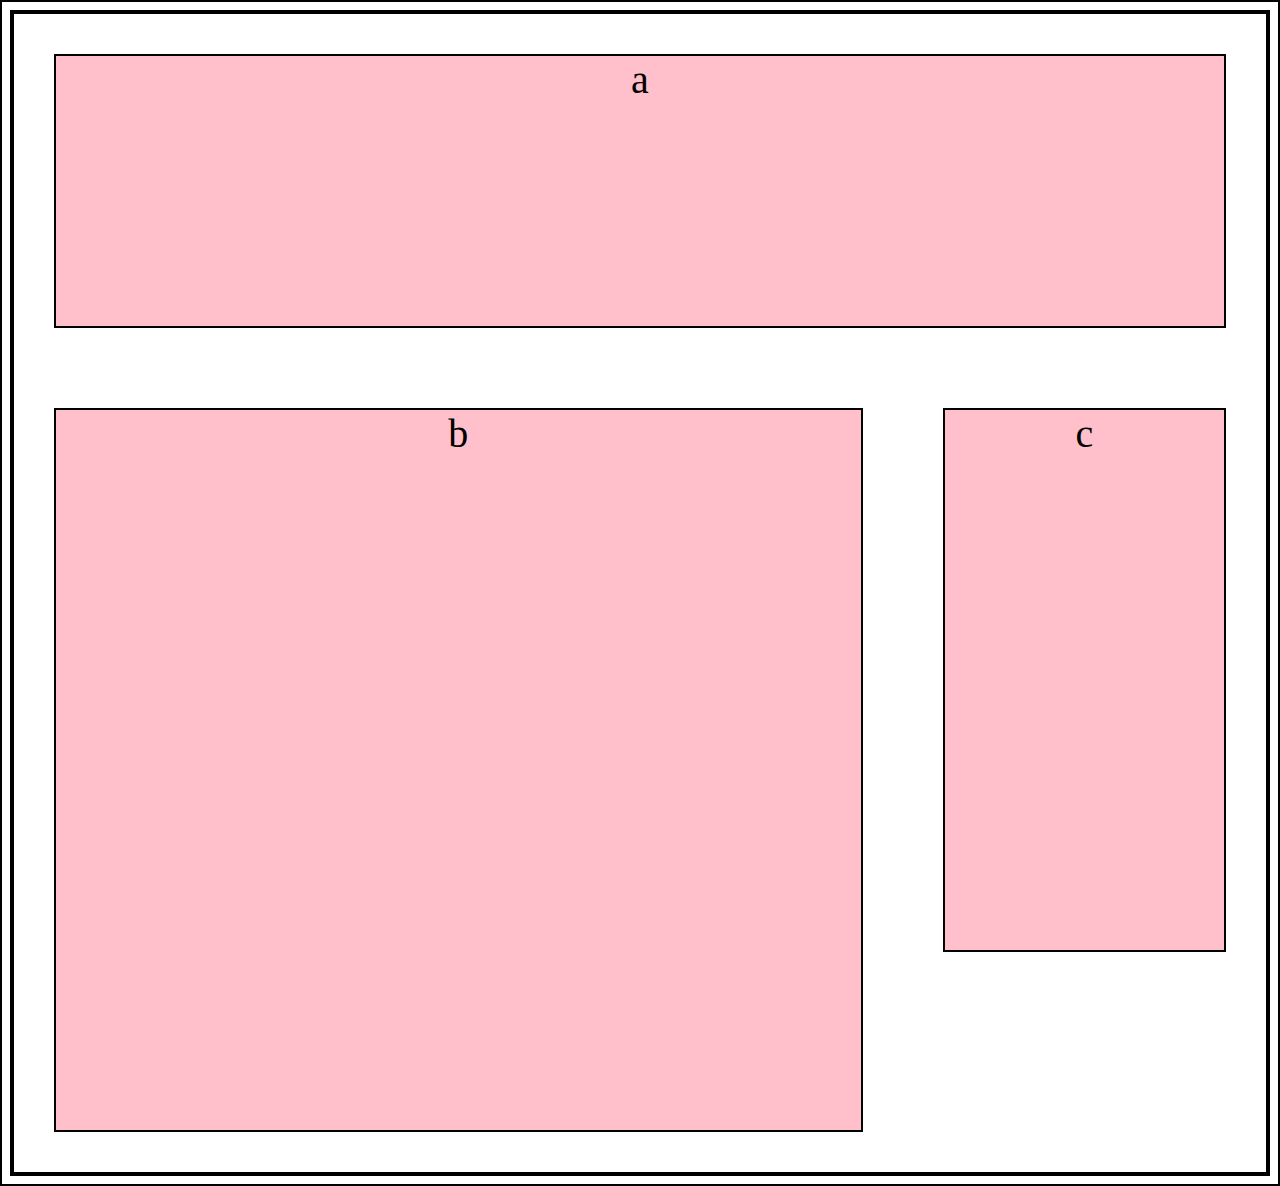
<file: medial-queries1/index.html>
<!DOCTYPE html>
<html lang="en" dir="ltr">
  <head>
    <meta charset="utf-8">
    <title>Media Queries 1</title>
    <link rel="stylesheet" href="main.css">
  </head>
  <body>
    <div class="container">
      <header class="a">a</header>
      <main class="b">b</main>
      <footer class="c">c</footer>
    </div>
  </body>
</html>
</file>
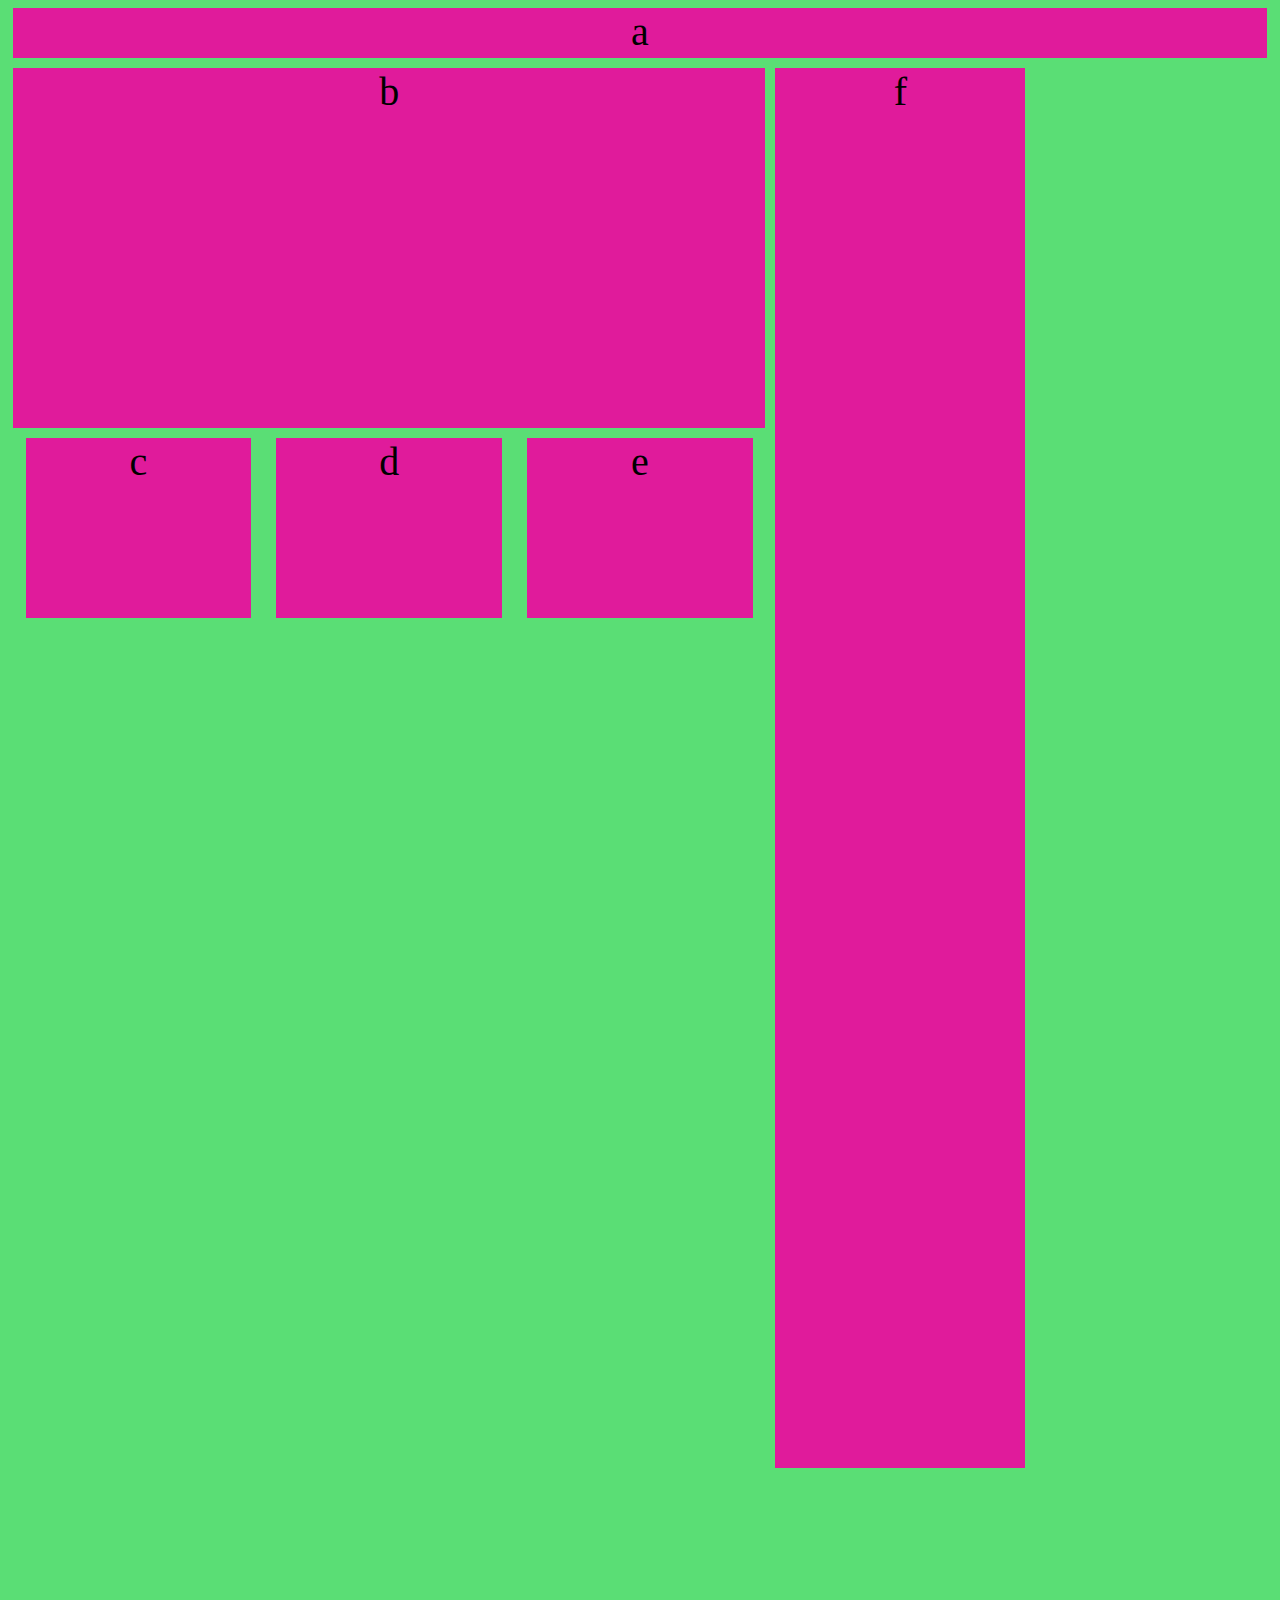
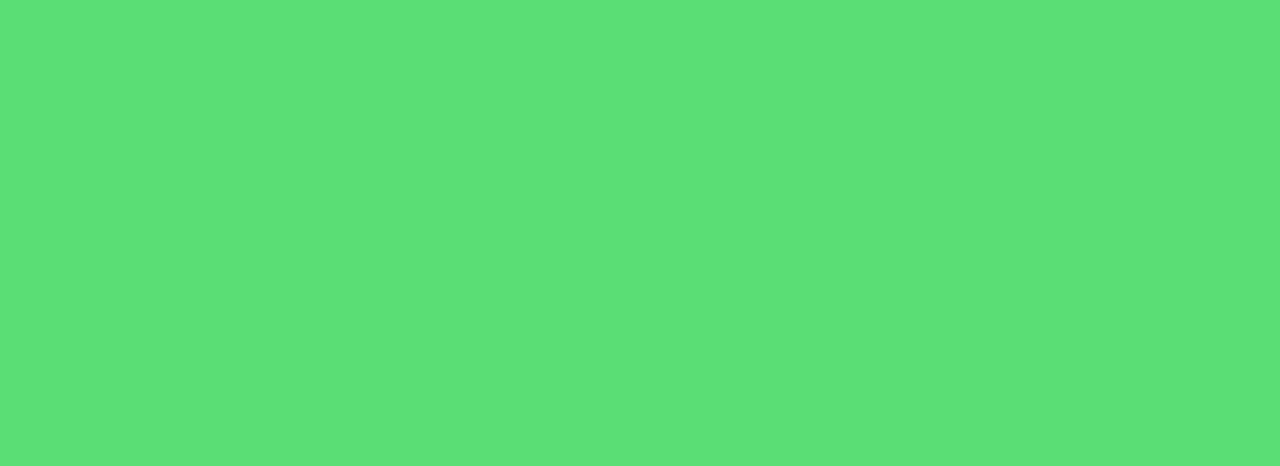
<file: medial-queries2/index.html>
<!DOCTYPE html>
<html lang="en" dir="ltr">
  <head>
    <meta charset="utf-8">
    <title>Media Queries 2</title>
    <link rel="stylesheet" href="main.css">
  </head>
  <body>
    <div class="container">
      <div class="a">a</div>
        <div class="bcde">
        <div class="b">b</div>
          <div class="cde">
          <div class="c">c</div>
          <div class="d">d</div>
          <div class="e">e</div>
          </div>
        </div>
      <div class="f">f</div>
    </div>
  </body>
</html>
</file>
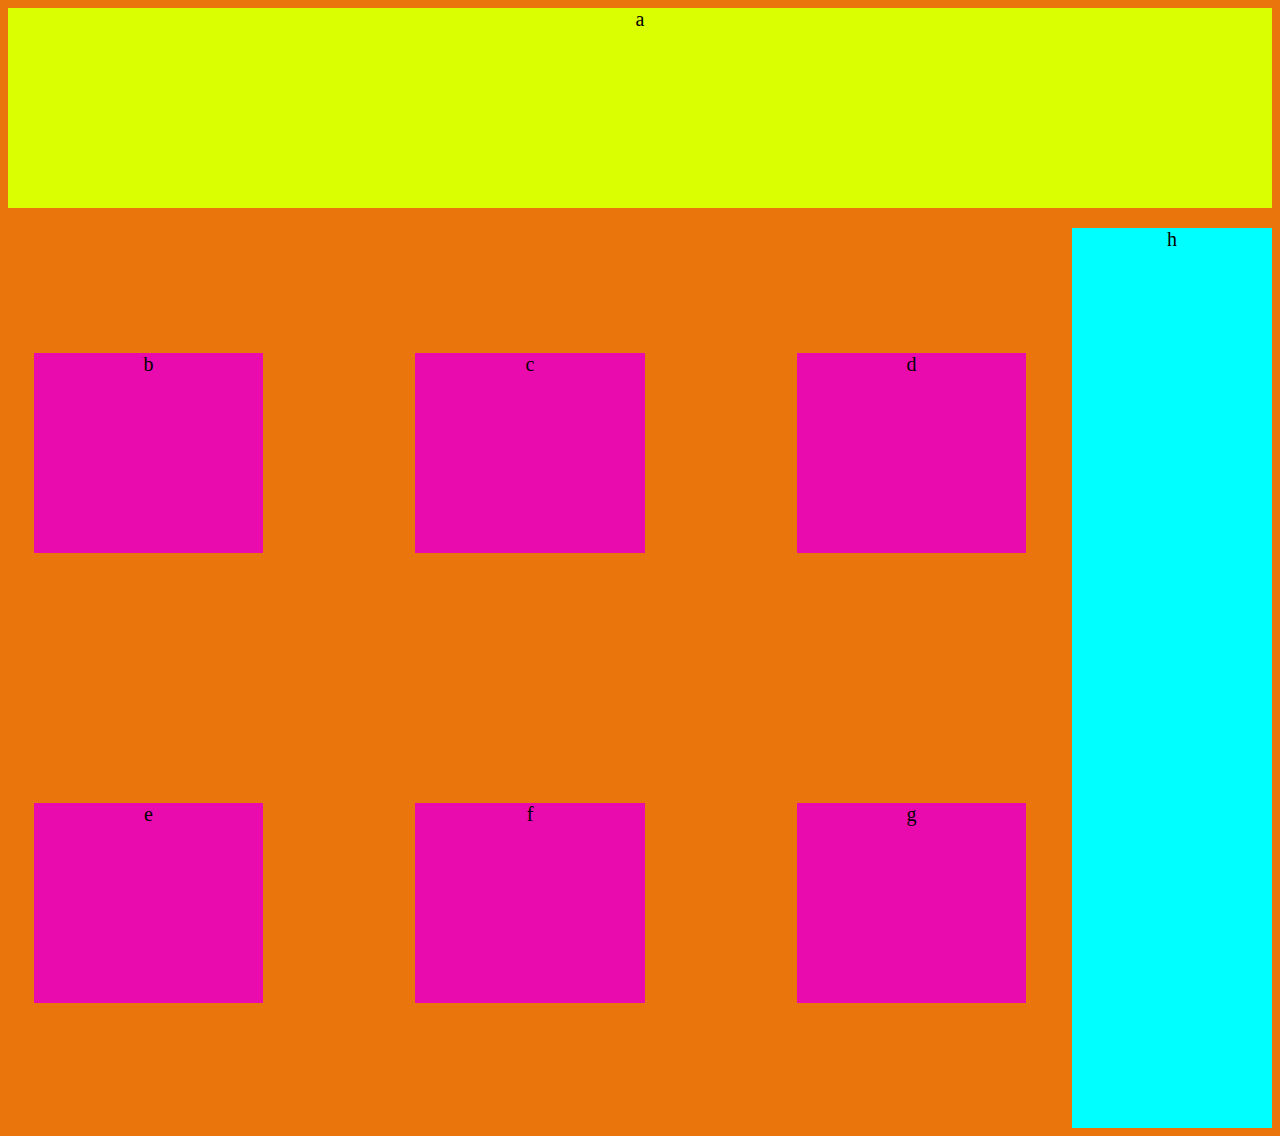
<file: medial-queries3/index.html>
<!DOCTYPE html>
<html lang="en" dir="ltr">
  <head>
    <meta charset="utf-8">
    <title>Media Queries 3</title>
    <link rel="stylesheet" href="main.css">
  </head>
  <body>
    <div class="container">
      <header>
        a
      </header>
      <div class="inside">
        <article>
          <div class="b">b</div>
          <div class="c">c</div>
          <div class="d">d</div>
          <div class="e">e</div>
          <div class="f">f</div>
          <div class="g">g</div>
        </article>
        <main class="h">
          h
        </main>
      </div>
    </div>
  </body>
</html>
</file>
<file: medial-queries1/main.css>
body {
    background: white;
    text-align: center;
    font-size: 40px;
  
  }
  * {
    border: 2px solid black;
    border-collapse: collapse;
  }
  .container {
    display: flex;
    flex-direction: column;
    justify-content: space-between;
  }
  
  header {
    width: 90%;
    height: 30vh;
    flex-grow: 1;
  }
  
  main {
    height: 80vh;
    flex-grow: 3;
  }
  
  footer {
    flex-grow: 1;
    height: 60vh;
  }
  
  @media (min-width: 600px) {
    .container {
      flex-direction: row;
      flex-wrap: wrap;
    }
  }
  
  main,
  footer,
  header {
    margin: 1em;
    background-color: pink;
    text-align: center;
  }
</file>
<file: medial-queries2/main.css>
body {
    background: #5ade75;
    text-align: center;
    font-size: 40px;
  }
  .container{
    display:flex;
    min-height:100vh;
    flex-direction:column;
    margin: 5px;
  }
  
  .a{
    flex-grow:1;
    width:100%;
    max-height:30vh;
    /* margin:auto; */
    background-color:#e01b9b;
  }
  
  .b{
    width:100%;
    flex-grow:2;
    min-height:40vh;
    margin-top:10px;
    background-color:#e01b9b;
  }
  
  .cde{
    display:flex;
    flex-direction:row;
    width:100%;
  
  }
  
  .c, .d, .e {
    display:block;
    width:30%;
    min-height:20vh;
    margin:auto;
    margin-top:10px;
    background-color: #e01b9b;
  }
  
  .f{
    min-height:20vh;
    width:100%;
    margin-bottom:-10px;
    margin-top:10px;
    background-color: #e01b9b;
  }
  
  
  
  /* media for when its over 600px */
  @media (min-width: 600px) {
    .container {
      flex-direction: row;
      flex-wrap: wrap;
    }
    .a{
      height:50px;
    }
  
    .bcde{
      width:60%;
      height:50em;
    }
  
    .f{
      height:35em;
      width:250px;
      margin:10px;
    }
  
    
  }
</file>
<file: medial-queries3/main.css>
body {
    background: #eb750d;
    text-align: center;
    font-size: 20px;
  }
  
  .container {
    display: flex;
    min-height: 100vh;
    justify-content: stretch;
    flex-wrap: wrap;
  }
  
  header {
    width: 100%;
    height: 10em;
    margin-bottom: 1em;
    background-color: #d9ff00;
  }
  
  .inside {
    width: 100%;
    min-height: 85vh;
    display: flex;
    flex-direction: column;
  }
  
  article {
    width: 100%;
    display: flex;
    flex-wrap: wrap;
    justify-content: space-between;
    flex-grow: 1;
  }
  
  article > div {
    width: 22%;
    background: #e90bae;
    margin: 2vw;
  }
  
  main {
    flex-grow: 4;
    background-color: aqua;
  }
  
  
  @media (min-width: 600px) {
    .inside {
      flex-direction: row;
    }
    article {
      width: 80%;
      flex: 4;
      align-items: center;
      margin-right: 1em;
    }
    article > div {
      height: 10em;
    }
  
    main {
      flex: wrap;
      min-height:100vh;
      max-width:200px;
    }
  }
</file>
